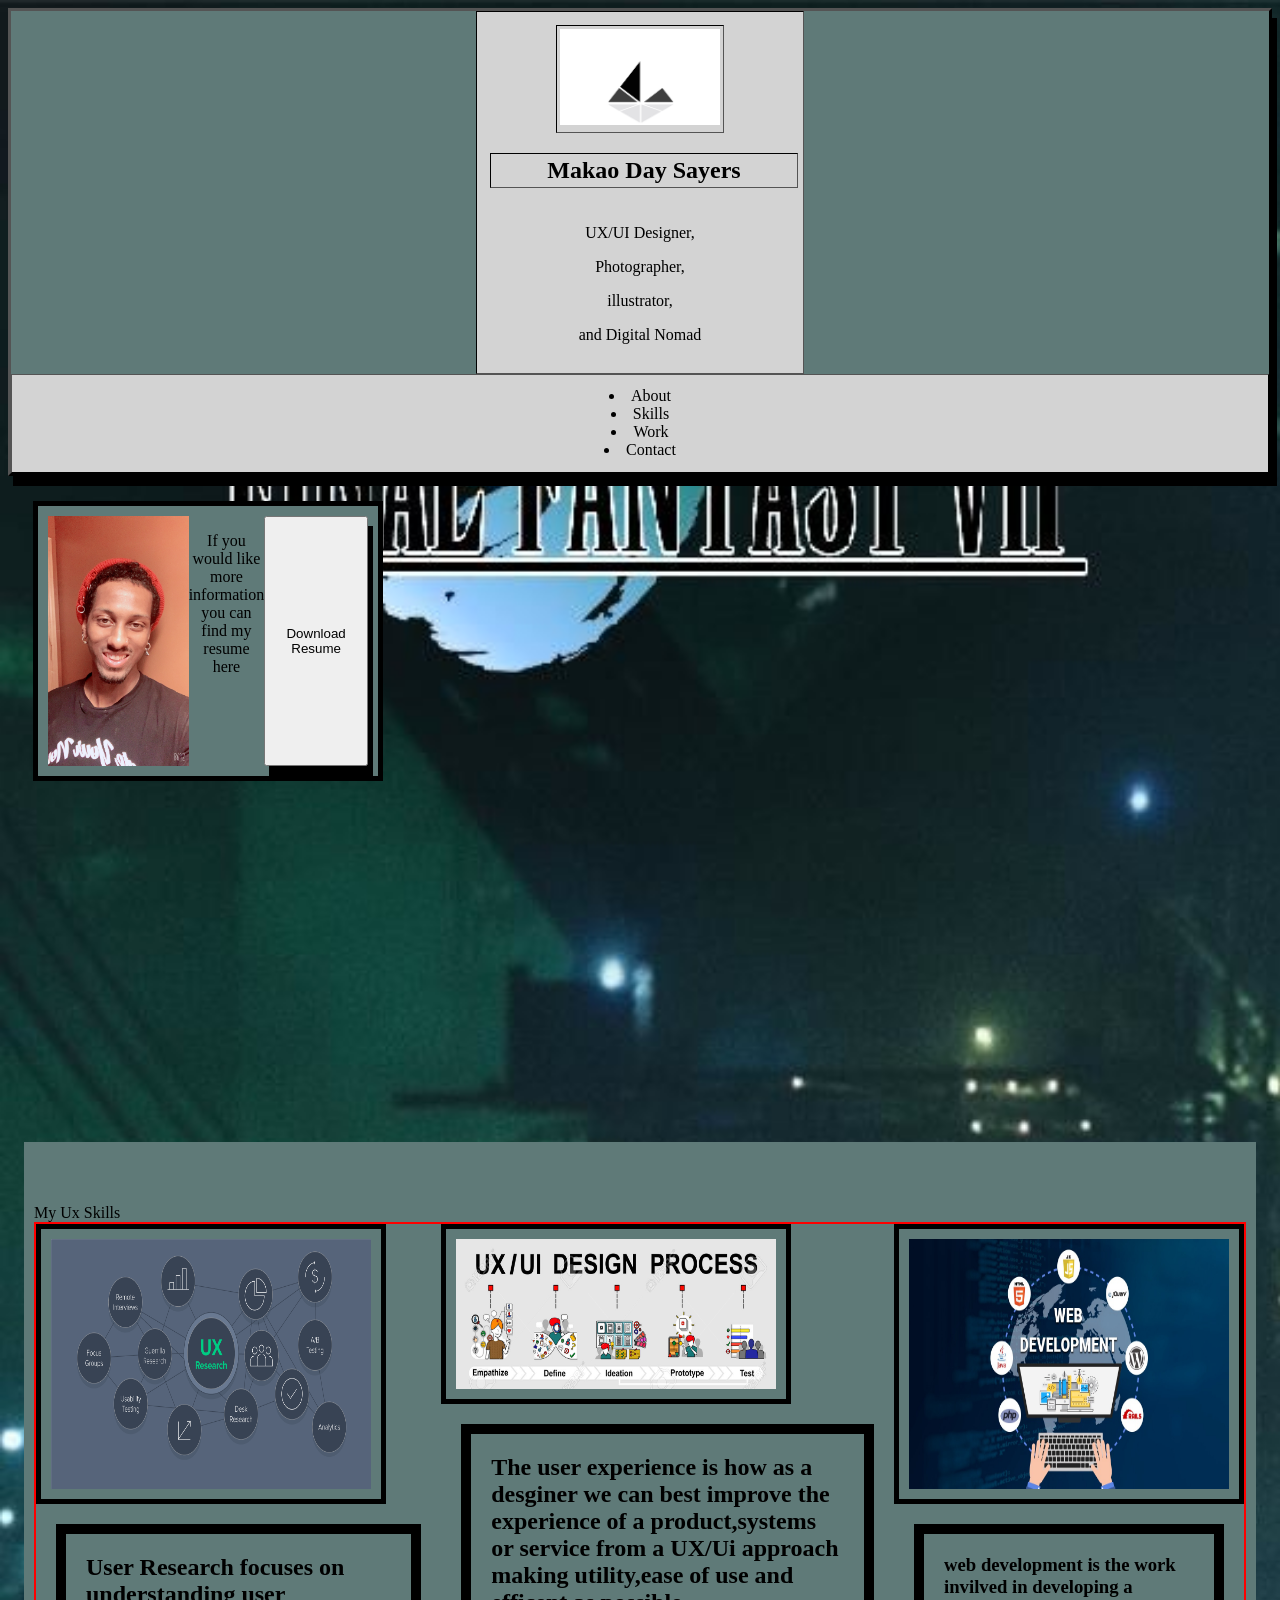
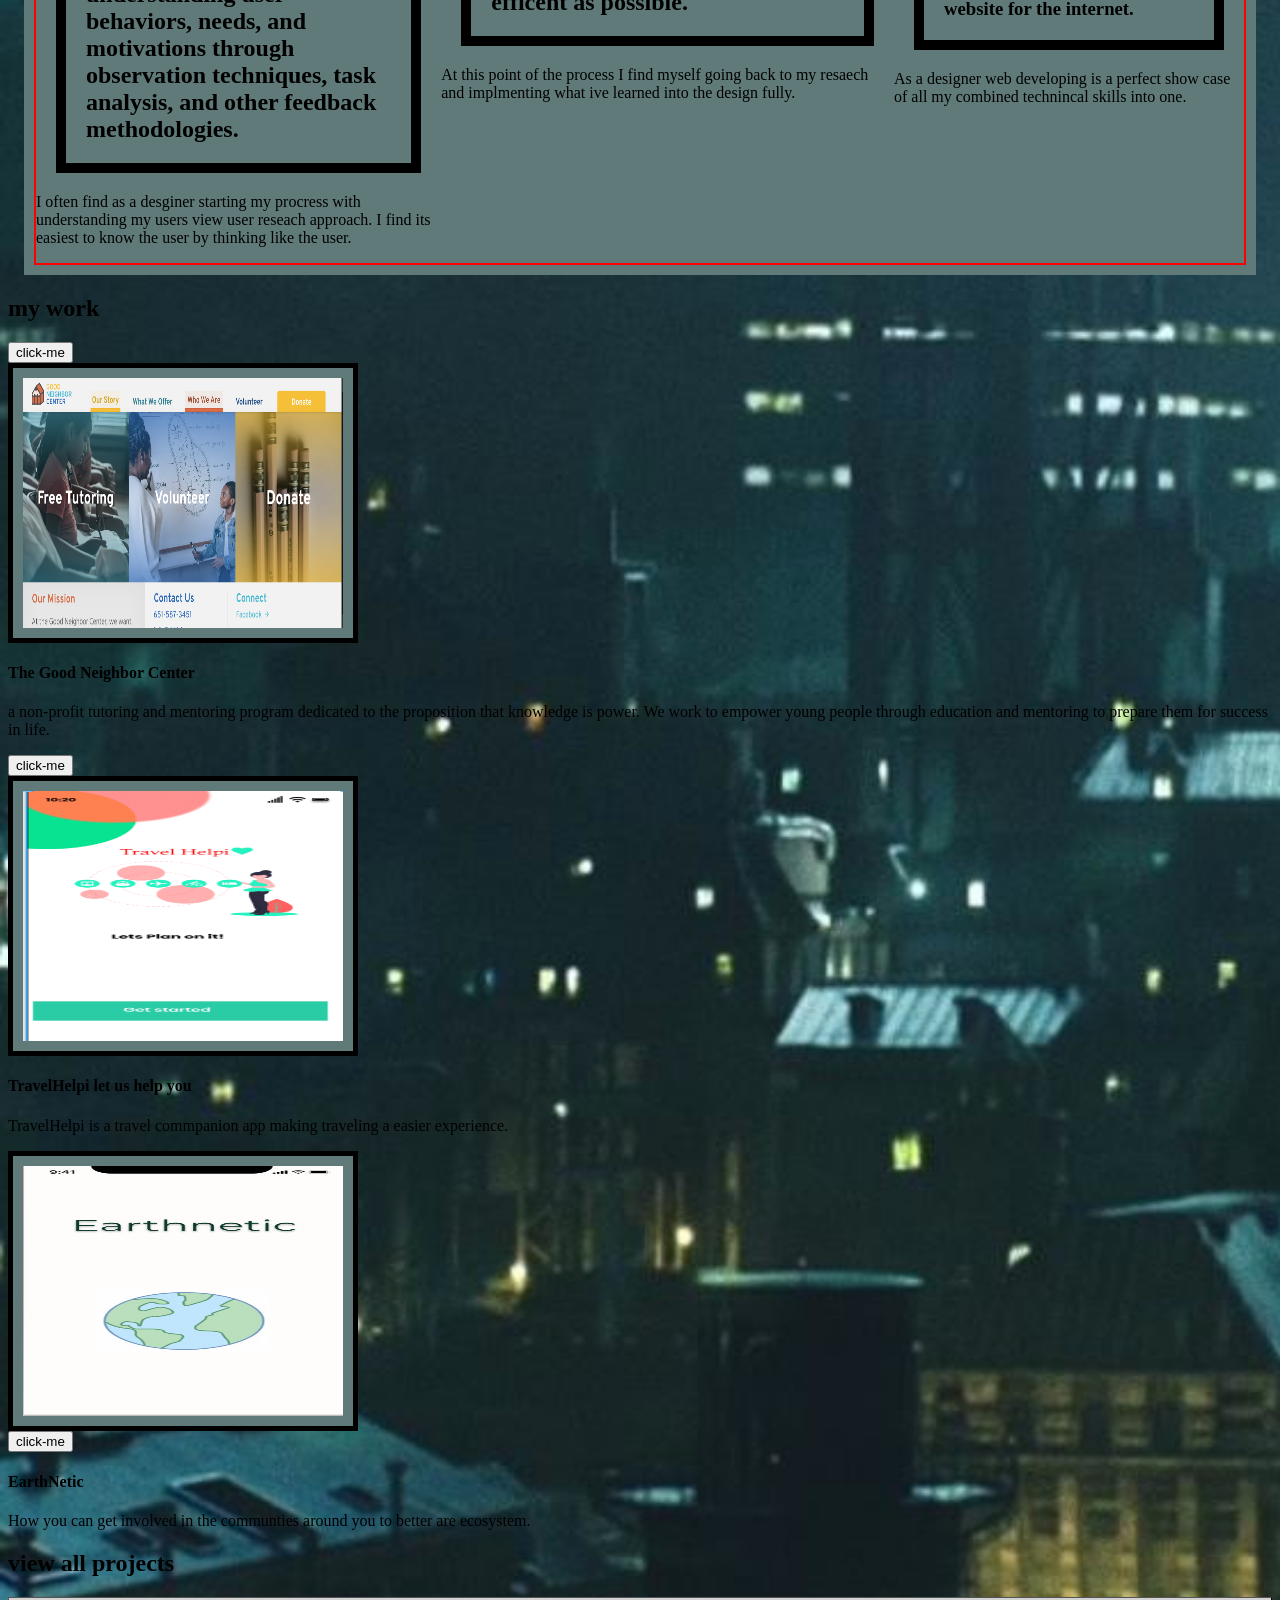
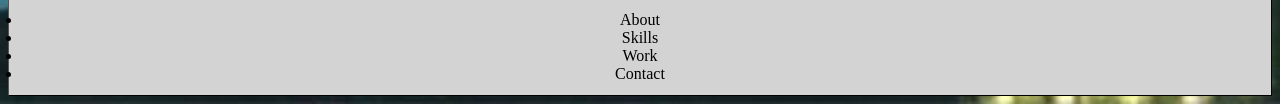
<file: index.html>
<!DOCTYPE html>
<html>
 <head>
    <link rel="stylesheet" href="stylesheet2.css">

</head>
<body>

<header class="navigation">
    <div class="inline-block">
        <div class="inline-block-logo">
            <img src="logo.jpg" width="160" length="200"/>
        </div>
        <h2 class="inline-block">Makao Day Sayers</h2>
            <p>UX/UI Designer,</p>
            <p>Photographer,</p>
            <p>illustrator,</p>
            <p>and Digital Nomad</p>
      </div>
    <nav class="about-block">
        <li>About</li>
        <li>Skills</li>
        <li>Work</li>
        <li>Contact</li>
    </nav>      
</header>
<section class="heroimg">
    <div class="content">
        <img src= "me.JPG" width="200" height="250"/>
        <p>If you would like more information you can find my resume here</p>
        <button class="click-me">Download Resume</button>
    </div>
</section>
<!--my ux skills section coded using css flex-->
<section class="my_UX_Skills"> 
   <h2 class="my_UX_Skills"></h1>My Ux Skills</h2>
   <div class="flex container">
    <div class="block_row">
      <div>
    <img class="content" src="user reseach.png" width="300" height="250"/>
        <h1 class="box">User Research focuses on understanding user behaviors, needs, and motivations through observation techniques, task analysis, and other feedback methodologies.</h1>
        <p> I often find as a desginer starting my procress with understanding my users view user reseach approach. I find its easiest to know the user by thinking like the user.</p>
        </div>
       <div>
        <img class="content" src="user_design_process.jpg" width="300" height="150"/>
        <h2 class="box">The user experience is how as a desginer we can best improve the experience of a product,systems or service from a UX/Ui approach making utility,ease of use and efficent as possible. </h2>
        <p>At this point of the process I find myself going back to my resaech and implmenting what ive learned into the design fully.</p>
    </div>
      <div>
    <img class="content" src="webdev.jpg" width="300" height="250"/>
        <h3 class="box">web development is the work invilved in developing a website for the internet.</h3>
        <p>As a designer web developing is a perfect show case of all my combined technincal skills into one.</p>
    </div>
 </div>

</section>

<section class="my_work"> 
    <h1>my work</h1>
        <div class="gridc-container">
            <button class="button">click-me</button>
            <img class="content" src="GNC.png" width="300" height="250"/>
            <h4>The Good Neighbor Center</h4>
            <p>a non-profit tutoring and mentoring program dedicated to the proposition that knowledge is power. We work to empower young people through education and mentoring to prepare them for success in life.
            </p>
          
        </div>
        <div>
            <button class="button">click-me</button>
            <img class="content" src="travel.png" width="200" height="250"/>
            <h4>TravelHelpi let us help you</h4>
            <p>TravelHelpi is a travel commpanion app making traveling a easier experience.</p>
            <img class="content" src="earth_netic.jpg" width="200" height="250"/>
           
         </div>  
         <div>
            <button class="button">click-me</button>
            <h4>EarthNetic</h4>
            <p>How you can get involved in the communties around you to better are ecosystem.</p>
            <h2>view all projects</h2>
            
        </div>
  </div>
</section>
<footer>
    <ul class="about-block">
        <li>About</li>
        <li>Skills</li>
        <li>Work</li>
        <li>Contact</li>
    </ul>
</footer>

</body>
</html>
</file>
<file: stylesheet2.css>
body {
    background-image: url("background-final-fantasy.jpg");
    background-repeat: no-repeat;
    background-size: cover;
  }
  .navigation {
      border:  outset black;
      background-color: #5F7A78;
      text-align: center;
      box-shadow: 5px 10px;
    }
  .inline-block {
        display: inline-block;
        vertical-align: top;
        border: 1px inset black;
        background-color: lightgray;
        text-align: center;
        padding: 1%;
        width: 300px;
    }
    .inline-block-text {
      display: inline-block;
      vertical-align: left;
      border: 1px inset black;
      background-color: lightgray;
      text-align: left;
      padding: 1%;
      width: 300px;
    }
    .about-block {
      display: block;
      border: 1px outset black;
      background-color: lightgray;
      margin: auto;
      text-align: center;
      padding: 1%;
  }
    .inline-block-logo {
      display: inline-block;
      vertical-align: center;
      border: 1px inset black;
      background-color: lightgray;
      text-align: center;
      padding: 1%;
  }
  .logo {
        width: 23%;
        padding-top: 1%;
        padding-right: 4%;
        padding-bottom: 1%;
        padding-left: 4%;
        text-align: center;
    }
  .ul {
        width: 50%;
        margin-left: auto;
    }
  .heroimg {
      height: 600px;
      padding: 25px;
      text-align: center;
    }
  .content {
      width: 500px;
      margin: 0 auto;
    }
  .footer {
      display: inline-block;
      background-color: #373738;
      padding: center;
      vertical-align: top;
      
    }
  .click-me {
      width: 500px;
      margin: 0 auto;
      box-shadow: 5px 10px;
    }
    link {
        display: none;
    }
  
    .content {
     display: flex;
      background-color: #5F7A78;
      width: 320px;
      padding: 10px;
      border: 5px solid rgb(0, 0, 0);
      margin: 0
    
    }
    .flex-container {
      display: flex;
      flex-wrap: wrap;
      justify-content: center;
      flex-direction: column;
    }
    p.solid {
      border-style: solid;
      border-width: 5px;
    }
    .box{
        padding: 20px;
        margin: 20px;
        float: left;
        border: 10px solid black;
        flex-direction: row;
    }
    .my_UX_Skills {
        /*display: flex;
        height: fit-content;
        text-align:left;
        vertical-align: text-bottom;
        flex-direction: row;
        justify-content: center;
        align-items: baseline;*/
        margin: 16px;
        padding: 10px;
        background-color: #5F7A78;
    }
  
    /* These are the styles we started adding on Tuesday */
  .block_row {
    display: flex;
    justify-content: space-between;
    align-items: flex-start;
    border: 2px solid red;
  }
  .block_row_title {
    margin-right: 24px;
    margin-top: 150px;
    margin-left: -24px;
    padding: 8px;
    background-color: #5F7A78;
    border: 1px solid yellow;
  }
  /* this block_row_item adds margin around each content item */
  .block_row_item {
    margin: 24px;
    border: 1px solid blue;
  }
  /* this gives the images the ability to be responsive */
  .skills_img {
    width: 100%;
    max-width: 200px;
    height: auto;
  }
  @media screen and (max-width: 900px) {
    .block_row {
      flex-direction: column;
    }
  }
</file>
